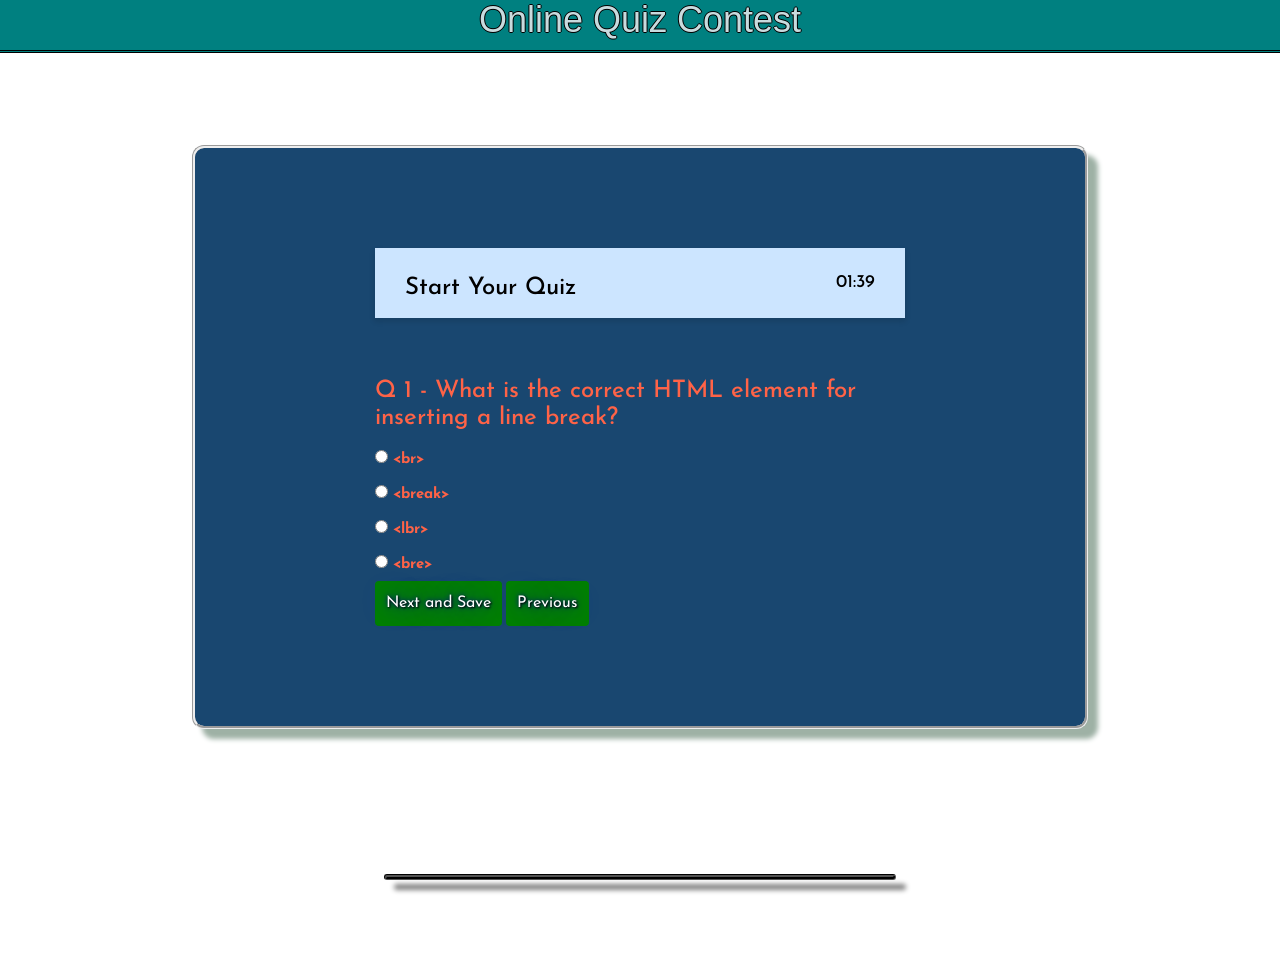
<file: index.html>
<!DOCTYPE html>
<html>
<head>
<h1 class="example">Online Quiz Contest</h1>
<meta charset="UTF-8">
<meta name="viewport" content="width=device-width">
<title>Online Quiz Challenge!!!</title>
<link rel="stylesheet" href="style.css">

<!-- Latest compiled and minified CSS -->
<link rel="stylesheet" href="https://maxcdn.bootstrapcdn.com/bootstrap/3.4.1/css/bootstrap.min.css">

<script src="https://ajax.googleapis.com/ajax/libs/jquery/3.5.1/jquery.min.js"></script>

<!-- Latest compiled JavaScript -->
<script src="https://maxcdn.bootstrapcdn.com/bootstrap/3.4.1/js/bootstrap.min.js"></script>

</head>
<body>
<div class="main" id="mainArea">
<div class="inner" id="innerPage">
  
<div class="quiz_box">
<header>
<h3 style="color:black">Start Your Quiz<h3>  
<h4 style="color:black">00:00</h4>
</header>
  </div>

  <br>
  <br>
  <h3 class="question">Question comes here</h3>
<ul>
<li>
<input type="radio" name="answer" id="ans1" class="answer">
<label for="ans1" id="option1">Answer option</label>
</li>
<li>
<input type="radio" name="answer" id="ans2" class="answer">
<label for="ans2" id="option2">Answer Option</label>
</li>
<li>
<input type="radio" name="answer" id="ans3" class="answer">
<label for="ans3" id="option3">Answer Option</label>
</li>
<li>
<input type="radio" name="answer" id="ans4" class="answer">
<label for="ans4" id="option4">Answer option</label>
</li>
</ul>
<button class="btn" id="submit">Next and Save</button>
<button class="btn" id="sub" > Previous</button>


</div>
<div id="showScore" class="scoreArea">
</div>
</div>

<script src="App.js">
</script>
</body>
<html>
</file>
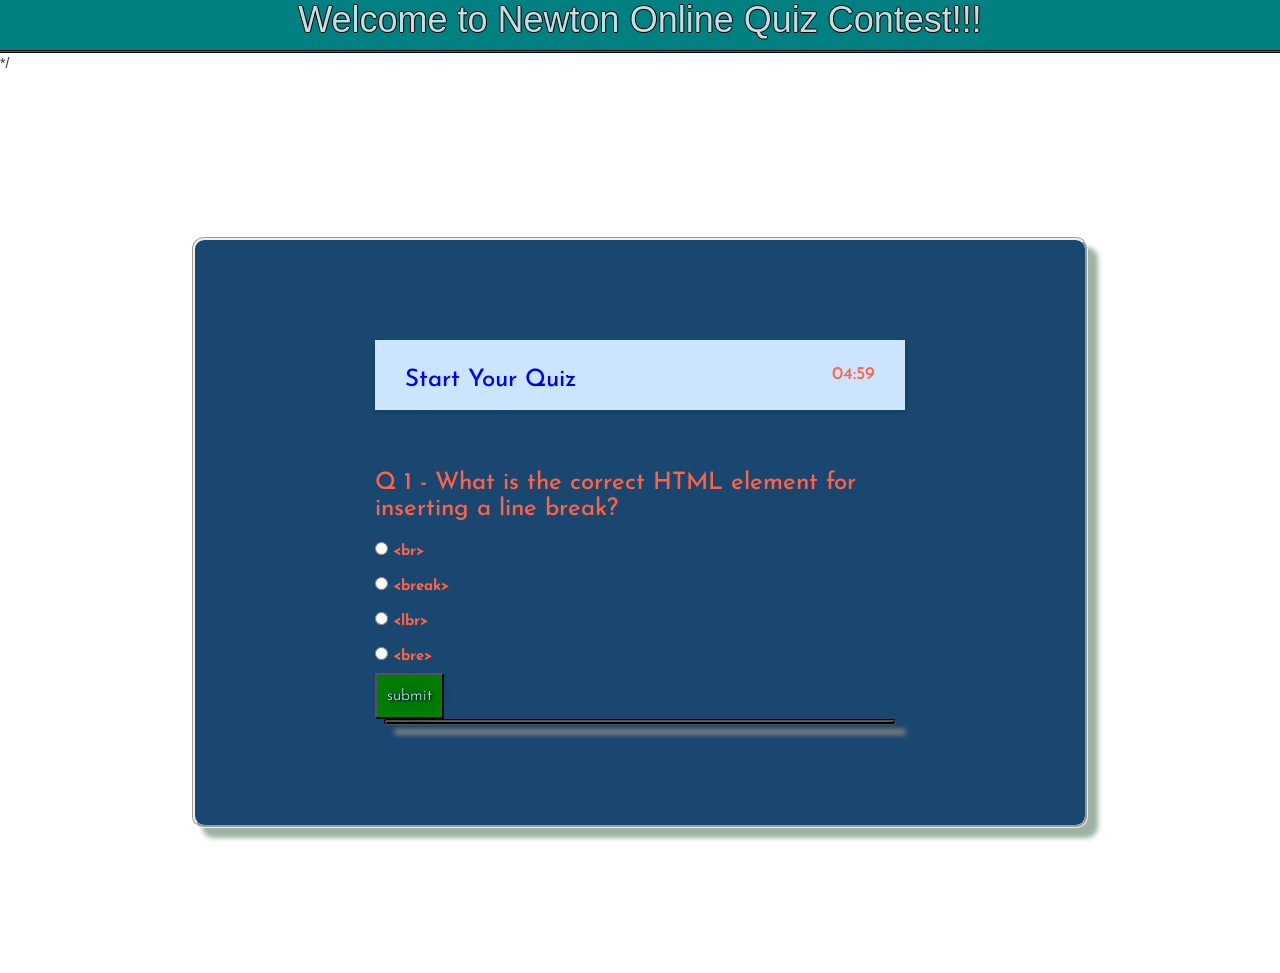
<file: Quiz.html>
<!DOCTYPE html>
<html>
<head>
<h1 class="example">Welcome to Newton Online Quiz Contest!!!</h1>
<meta charset="UTF-8">
<meta name="viewport" content="width=device-width">
<title>Online Quiz Challenge!!!</title>
<link rel="stylesheet" href="style.css">

<!-- Latest compiled and minified CSS -->
<link rel="stylesheet" href="https://maxcdn.bootstrapcdn.com/bootstrap/3.4.1/css/bootstrap.min.css">

<script src="https://ajax.googleapis.com/ajax/libs/jquery/3.5.1/jquery.min.js"></script>

<!-- Latest compiled JavaScript -->
<script src="https://maxcdn.bootstrapcdn.com/bootstrap/3.4.1/js/bootstrap.min.js"></script>*/

</head>
<body>
<div class="main">
<div class="inner">
  
<div class="quiz_box">
<header>
<h3 style="color:blue">Start Your Quiz<h3>  
<h4>00:00</h4>
</header>
  </div>

  <br>
  <br>
  <h3 class="question">Question comes here</h3>
<ul>
<li>
<input type="radio" name="answer" id="ans1" class="answer">
<label for="ans1" id="option1">Answer option</label>
</li>
<li>
<input type="radio" name="answer" id="ans2" class="answer">
<label for="ans2" id="option2">Answer Option</label>
</li>
<li>
<input type="radio" name="answer" id="ans3" class="answer">
<label for="ans3" id="option3">Answer Option</label>
</li>
<li>
<input type="radio" name="answer" id="ans4" class="answer">
<label for="ans4" id="option4">Answer option</label>
</li>
</ul>
<button id="submit">submit</button>
<div id="showScore" class="scoreArea">
</div>

</div>
</div>
<script src="script.js"></script>
</body>
<html>
</file>
<file: style.css>
@import url('https://fonts.googleapis.com/css2?family=Josefin+Sans&display=swap');
*{
	margin:0;
	padding:0;
	box-sizing: border-box;
	font-family:"Josefin Sans", sans-serif;
	font-weight:300;
}
html{
	font-size:62.5%;
}
.example{
	color:#c8dbde;
	font-size: auto;
	text-shadow: -1px 0 black, 0 1px black, 1px 0 black, 0 -1px black;
	text-align: center;
	border-bottom: double ;
	border-bottom-color: black;
	background-color: teal;
	padding-bottom:10px;
	margin:0px;
}
.quiz_box header{
	height:70px;
	padding:0 30px;
	background:#cce5ff;
	display:flex;
	align-items:center;
	justify-content:space-between;
	border-radius:25px 25px 1010 0;
	box-shadow:0px 3px 5px 1px rgba(0,0,0,0.1);
}
.quiz_box header.exmp{
	color:black;
	text-align:center;
	justify-content:space-between;
	width:145px;
	height:45px;
	background:#cce5ff;
	border:15px solid #b8daff;
	border-radius:5px;
	padding-top:5px;
}

.main{
	width:100vw;
	padding-top:20px;
    min-height:100vh;
	display:grid;
	place-items: center;
	background-color:#fff;
	
}

.inner{
	width:70vw;
	background-color:#194770;
	color:	tomato;
	padding:10rem 18rem;
	margin: 30px;
	border:groove;
	border-radius:12px;
	border-width: 3px;
	box-shadow:10px 10px 5px #9eb1a5;
	display:show;
	margin:auto;
}
.inner h2{
	font-size:3.5rem;
	font-weight:400;
	margin:1rem 0 4em 0;	
}
.inner li{
	font-size:1.5rem;
	margin-top:1.5rem;
	list-style:none;
	box-sizing: border-box;
	width: 100px;
	height:20px;
}


#submit,.btn{
	background-color: green;
	padding: 10px 10px;
	outline:none;
	color: #fff;
	text-shadow:1px 1px 2px black, 0 0 25px blue, 0 0 5px darkblue;
    text-decoration: none;
    display: inline;
	margin: auto;
    font-size: 16px;
    

}

#sub{
	background-color:green;
	padding: 10px 10px;
	outline:none;
	color:#fff;
	text-shadow:1px 1px 2px black, 0 0 25px blue, 0 0 5px darkblue;
    text-decoration: none;
    display: inline;
	margin: auto;
    font-size: 16px;
}
#showScore{
	width:40vw;
	padding:0rem 0rem;
	margin: 30px;
	border:groove;
	border-radius:12px;
	border-width: 3px;
	border-color:black;
	text-align: center;
	background-color: #194770;
	color:#fff;
	box-shadow:10px 10px 5px grey;
	display:block;
	margin:auto;

}
.scoreArea{
	display:show;
	margin:auto;
	
}
</file>
